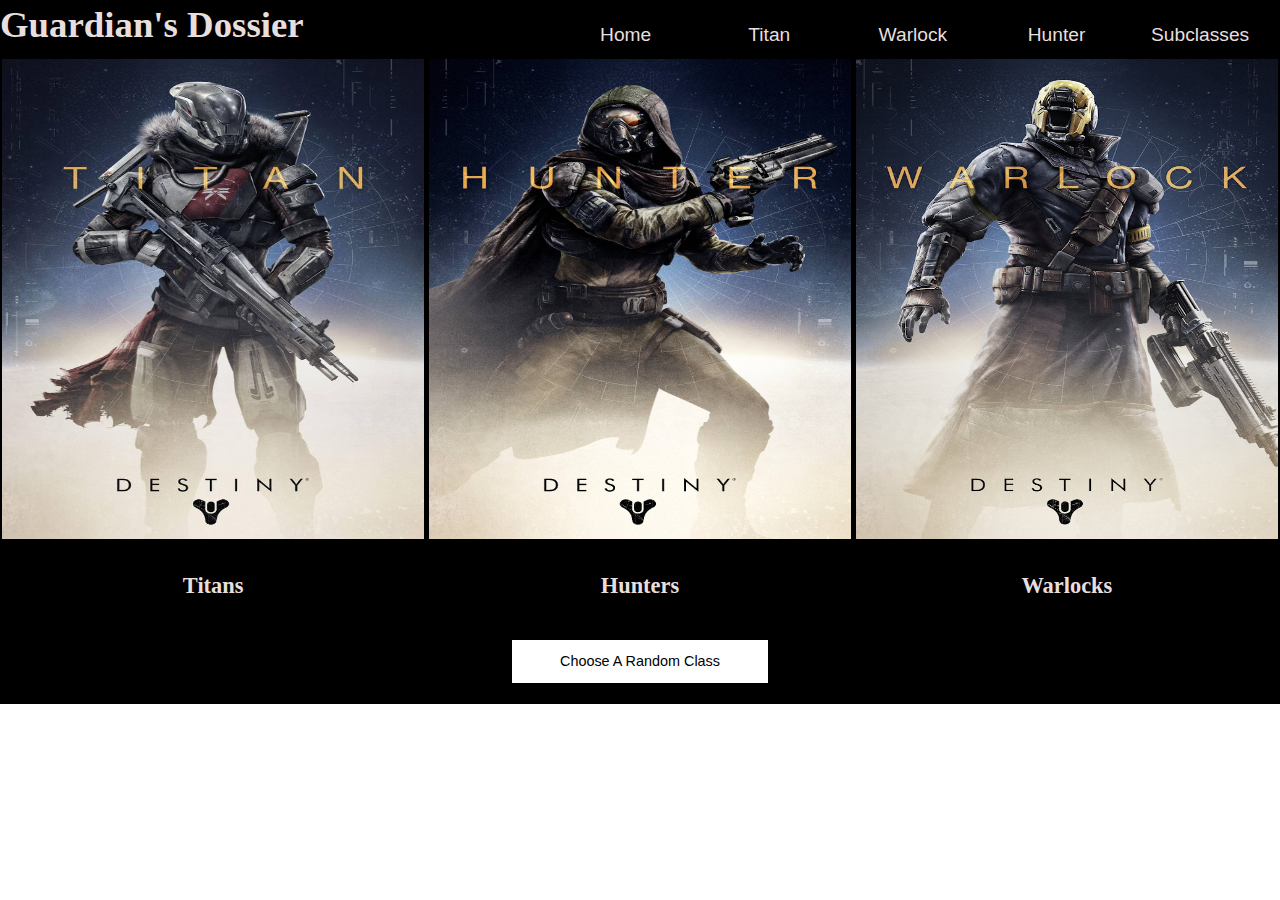
<file: Random Selector/index.html>
<!DOCTYPE html>
<html>
<head>
  <title>Class Selector</title>  
  <link rel="stylesheet" href="styles/normalize.css">
  <link rel="stylesheet" href="styles/masterClass.css">
  <link rel="stylesheet" href="styles/modals.css">
</head>
<body>
<header>
      <h1>Guardian's Dossier</h1>
      <nav>
        <ul>
          <li><a id="home">Home</a></li>
          <li><a id="titan">Titan</a></li>
          <li><a id="warlock">Warlock</a></li>
          <li><a id="hunter">Hunter</a></li>
          <li><a href="">Subclasses</a></li>
        </ul>
      </nav>
  </header>
    <div id="results">
      <div class="container">
        <div class="banner">
            <img src="images/ClassSelector/titan-background.jpg" class="class-image">
          <h4>Titans</h4>
        </div>
        <div class="banner">
            <img src="images/ClassSelector/hunter-background.jpg" class="class-image">
          <h4>Hunters</h4>
        </div>
        <div class="banner">
            <img src="images/ClassSelector/warlock-background.jpg" class="class-image">
          <h4>Warlocks</h4>
        </div>
        <div id="resultWindow">
          <input id="random" type="checkbox">
          <label for="random" id="enter">Choose A Random Class</label>
          <div id="modal-overlay">
              <label for="random" id="exit">&#10006</label>
              <div id="functionResults"></div>
          </div>
        </div>
     </div>
 </div>
 <script src="scripts/jquery-3.2.0.js"></script>
 <script src="scripts/test.js"></script>
 <script src="scripts/classRandom.js"></script>
</body>


</html>
</file>
<file: Random Selector/styles/masterClass.css>
body {
    margin: 0 auto;
    padding: 1;
}
.container, #home-results {
    text-align: center;
    background: #000;
    height: 40.3em;
}
.banner {
    width: 33%;
    height: 30em;
    display: inline-block;
    text-align: center;
}
.banner h4 {
    color: #e7dfdd;
    font-size: 1.4em;
    transition-duration: 0.6s;
    font-family: serif;
}
.class-image {
    width: 100%;
    height: 100%;
    transition-duration: 0.6s;
}
.banner:hover .class-image {
    filter: brightness(1.6);
    
}
.banner:hover h4 {
    color:#a239ca;
}
header {
    background: #000000;
    overflow: hidden;
    top: 0;
    width: 100%;
    height: 3.7em;
}
header h1 {
    display: inline-block;
    color: #e7dfdd;
    font-size: 2.3em;
    position: relative;
    bottom: 0.6em;
    font-family: serif;
}
nav {
    display: inline-block;
    font-family: sans-serif;
}
nav ul {
    list-style: none;
    position: relative;
    left: 13em;
}
nav li {
    display: inline-block;
    margin: 0 0.7em;
    width: 6.7em;
    text-align: center;
    padding: 0.3em;
    height: 1.3em;
    position: relative;
    bottom: 1.1em;
    padding-top: 1.33em;
    padding-bottom: 0.7em;
    transition-duration: 0.5s;
}
nav li:hover {
    background-color: #fff;
}
nav a {
    text-decoration: none;
    color: #e7dfdd;
    font-size: 1.2em;
    padding-top: 0.8em;
    padding-bottom: 0.5em;
    transition-duration: 0.3s;
}
nav a:hover {
    color: #000;
}
.class-heading {
    text-align: center;
    height: 15em;
    width: 100%;
}
.class-heading h2 {
    display: inline-block;
    font-size: 3.3em;
    color: #e7dfdd;
    font-family: serif;
}
#titan-heading {
    background: linear-gradient(#000 33%, transparent),
                url("/images/ClassSelector/titan.jpg");
    background-position: -13em -5em;
    background-size: 98em;
    background-repeat: no-repeat;
}
#warlock-heading{
    background: linear-gradient(#000 33%, transparent),
                url("/images/ClassSelector/warlock.jpg");
    background-position: -13em -5em;
    background-size: 98em;
    background-repeat: no-repeat;}
#hunter-heading{
    background: linear-gradient(#000 55%, transparent),
                url("/images/ClassSelector/hunter.jpg");
    background-position: -13em -9em;
    background-size: 98em;
    background-repeat: no-repeat;}
.class-bio {
    height: 17.5em;
    background: #000;
    text-align: center;
}
.class-icon {
    height: 6.2em;
    width: 10%;
    margin: 0 45%
}
.description {
    display: inline-block;
    color: #e7dfdd;
    height: 8em;
    margin-top: 2em;
    width: 100%;
    border: ;
    word-wrap: break-word;
    line-height: 1.3;
    font-size: 1.09em;
    font-family: sans-serif;
}
.subclasses {
    height: 28em;
    width: 100%;
}
.links {
    color: #000;
    font-size: 1em;
}
.subclasses h4 {
    font-family: serif;
}
.subclasses p {
    font-family: sans-serif;
}
.section {
    width: 31.95%;
    height: 20em;
    display: inline-block;
    text-align: center;
}
.section img {
    height: 13em;
    width: 70%;
    margin: 0 15%;
    border-radius: 50%;
    border: solid #000 0.6em;
}
.subclasses #random {
    background: #000;
    margin: 0 40%;
    margin-bottom: 4em;
    height: 3em;
    width: 20%;
    font-family: sans-serif;
    color: #e7dfdd;
    display: block;
}
</file>
<file: Random Selector/styles/modals.css>
input {
    position: absolute;
    top: -100em;
}
#enter {
    margin: 0 40%;
    margin-top: 3em;
    height: 3em;
    width: 20%;
    background: #fff;
    color: #000;
    font-family: sans-serif;
    display: block;
    line-height: 3;
    font-size: 0.9em;
}
#modal-overlay {
    background: #000;
    position: fixed;
    top:0; bottom:0; left:0; right:0;
    opacity: 0;
    z-index: -100;
    transform: scale(0.5);
    transition: all .75s cubic-bezier(0.68, -0.55, 0.265, 1.55);
}
#exit {
    width: 2.8%;
    border-radius: 50%;
    position: absolute;
    top: 1em; right: 0;
    height: 2.2em;
    background: #fff;
    line-height: 2.3;
}
input:checked ~ #modal-overlay {
    opacity: 1;
    transform: scale(1);
    z-index: 100;
}
#modal-overlay h2{
    color: #fff;
    display: inline-block;
    position: absolute;
    right: 3em;
    top: 4em;
}
#modal-overlay img {
    width: 50%;
    display: inline-block;
    position: absolute;
    left: 0;
    height: 40em;
}
</file>
